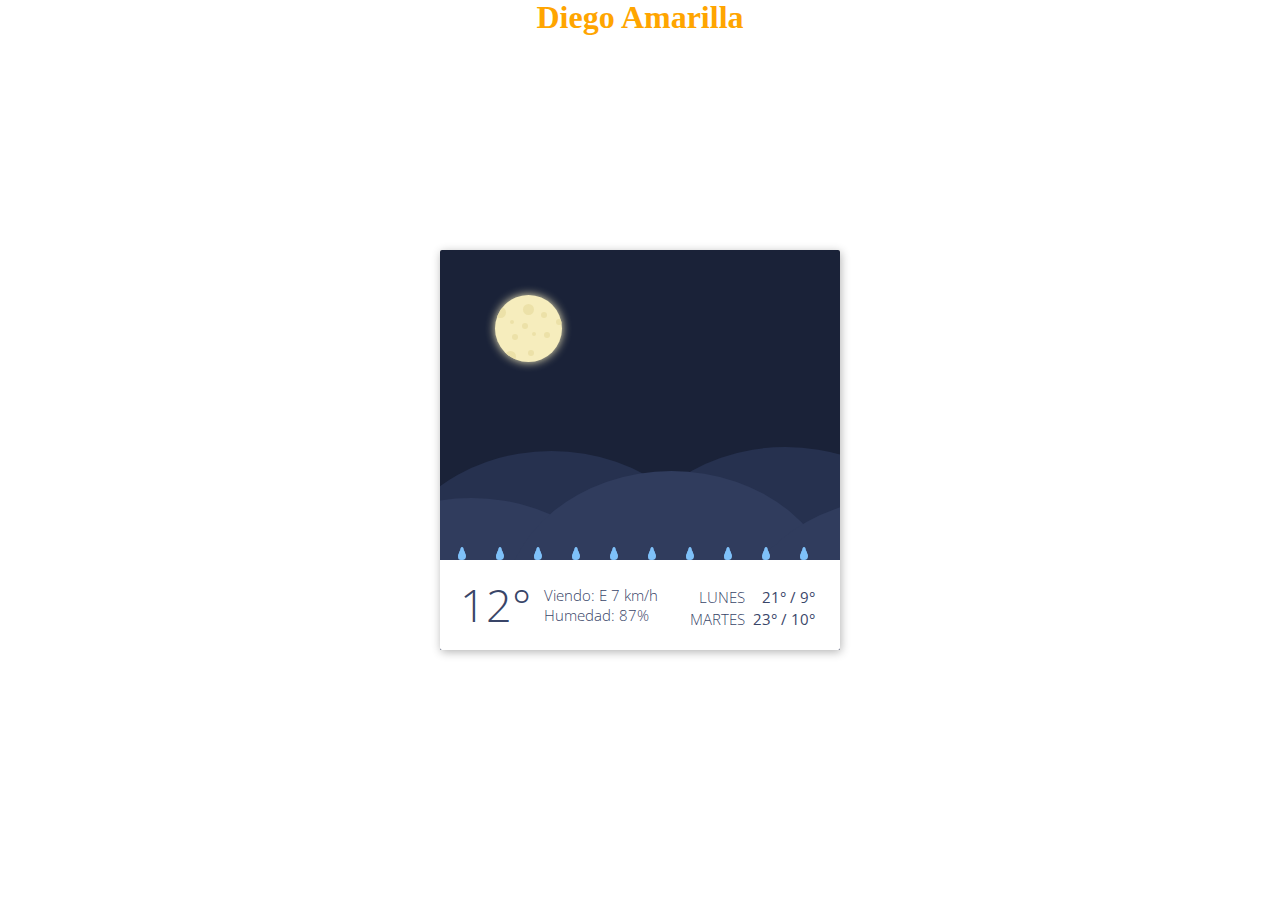
<file: aplicativos.html>
<!DOCTYPE html>
<html lang="es">

<head>
  <meta charset="UTF-8">
  <meta name="viewport" content="width=device-width, initial-scale=1.0">
  <title>Aplicativos</title>
  <link rel="stylesheet" href="./css/apli.css">
</head>

<body>
  <div id="integ">
    <h1 style="color: orange;">Diego Amarilla</h1>
  </div>
  <div class="frame">
    <div class="moon">
      <div class="crater-1"></div>
      <div class="crater-2"></div>
      <div class="crater-3"></div>
      <div class="crater-4"></div>
      <div class="crater-5"></div>
      <div class="crater-6"></div>
      <div class="crater-7"></div>
      <div class="crater-8"></div>
      <div class="crater-9"></div>
      <div class="crater-10"></div>
      <div class="crater-11"></div>
    </div>
    <div class="hill-bg-1"></div>
    <div class="hill-bg-2"></div>
    <div class="hill-fg-1"></div>
    <div class="hill-fg-2"></div>
    <div class="hill-fg-3"></div>
    <div class="front">
      <div class="temperature">
        12°
      </div>
      <div class="info">
        Viendo: E 7 km/h <br /> Humedad: 87%
      </div>
      <table class="preview">
        <tr>
          <td>
            Lunes
          </td>
          <td>
            21° / 9°
          </td>
        </tr>
        <tr>
          <td>
            Martes
          </td>
          <td>
            23° / 10°
          </td>
        </tr>
      </table>
    </div>
    <div class="drop-big-1"></div>
    <div class="drop-big-2"></div>
    <div class="drop-big-3"></div>
    <div class="drop-big-4"></div>
    <div class="drop-big-5"></div>
    <div class="drop-big-6"></div>
    <div class="drop-big-7"></div>
    <div class="drop-big-8"></div>
    <div class="drop-big-9"></div>
    <div class="drop-big-10"></div>
    <div class="drop-medium-1"></div>
    <div class="drop-medium-2"></div>
    <div class="drop-medium-3"></div>
    <div class="drop-medium-4"></div>
    <div class="drop-medium-5"></div>
    <div class="drop-medium-6"></div>
    <div class="drop-medium-7"></div>
    <div class="drop-medium-8"></div>
    <div class="drop-medium-9"></div>
    <div class="drop-medium-10"></div>
    <div class="drop-small-1"></div>
    <div class="drop-small-2"></div>
    <div class="drop-small-3"></div>
    <div class="drop-small-4"></div>
    <div class="drop-small-5"></div>
    <div class="drop-small-6"></div>
    <div class="drop-small-7"></div>
    <div class="drop-small-8"></div>
    <div class="drop-small-9"></div>
    <div class="drop-small-10"></div>
  </div>
</body>

</html>
</file>
<file: css/apli.css>
@import url(https://fonts.googleapis.com/css?family=Open+Sans:300,400);

.frame {
    position: absolute;
    top: 50%;
    left: 50%;
    width: 400px;
    height: 400px;
    margin-top: -200px;
    margin-left: -200px;
    border-radius: 2px;
    box-shadow: 1px 2px 10px 0px rgba(0, 0, 0, 0.3);
    background: #1A2238;
    color: #394568;
    font-family: "Open Sans", Helvetica, sans-serif;
    font-weight: 300;
    -webkit-font-smoothing: antialiased;
    -moz-osx-font-smoothing: grayscale;
    overflow: hidden;
}

.moon {
    position: absolute;
    width: 67px;
    height: 67px;
    top: 45px;
    left: 55px;
    border-radius: 50px;
    background: #F6EDBD;
    overflow: hidden;
    box-shadow: 0 0 10px 0 #F6EDBD;
    -webkit-animation: rise 1s ease-out;
    animation: rise 1s ease-out;
}

.moon .crater-1,
.moon .crater-10,
.moon .crater-11,
.moon .crater-4,
.moon .crater-9,
.moon .crater-8,
.moon .crater-7,
.moon .crater-6,
.moon .crater-5,
.moon .crater-3,
.moon .crater-2 {
    position: absolute;
    width: 11px;
    height: 11px;
    top: 9px;
    left: 28px;
    border-radius: 10px;
    background: #ECE1A8;
}

.moon .crater-2 {
    top: 12px;
    left: 0;
}

.moon .crater-3 {
    top: 56px;
    left: 10px;
}

.moon .crater-4,
.moon .crater-9,
.moon .crater-8,
.moon .crater-7,
.moon .crater-6,
.moon .crater-5 {
    width: 6px;
    height: 6px;
    top: 37px;
    left: 49px;
}

.moon .crater-5 {
    top: 24px;
    left: 61px;
}

.moon .crater-6 {
    top: 55px;
    left: 33px;
}

.moon .crater-7 {
    top: 17px;
    left: 46px;
}

.moon .crater-8 {
    top: 28px;
    left: 27px;
}

.moon .crater-9 {
    top: 39px;
    left: 17px;
}

.moon .crater-10,
.moon .crater-11 {
    width: 4px;
    height: 4px;
    top: 25px;
    left: 15px;
}

.moon .crater-11 {
    top: 37px;
    left: 37px;
}

.hill-bg-1,
.hill-fg-1,
.hill-fg-3,
.hill-fg-2,
.hill-bg-2 {
    position: absolute;
    z-index: 2;
    width: 337px;
    height: 281px;
    top: 201px;
    left: -57px;
    background: #26314F;
    border-radius: 50%;
}

.hill-bg-2 {
    top: 197px;
    left: 177px;
}

.hill-fg-1,
.hill-fg-3,
.hill-fg-2 {
    background: #303C5D;
    top: 248px;
    left: -137px;
}

.hill-fg-2 {
    top: 221px;
    left: 63px;
}

.hill-fg-3 {
    top: 248px;
    left: 292px;
}

.front {
    position: absolute;
    z-index: 10;
    width: 400px;
    height: 90px;
    left: 0px;
    bottom: 0px;
    background: #fff;
}

.front .temperature {
    float: left;
    margin-left: 20px;
    font-size: 45px;
    line-height: 90px;
}

.front .info {
    float: left;
    margin: 25px 0 0 13px;
    font-size: 15px;
    line-height: 20px;
}

.front .preview {
    float: right;
    font-weight: 400;
    text-align: right;
    font-size: 15px;
    line-height: 20px;
    margin: 25px 20px 0 0;
}

.front .preview td {
    padding: 0 3px;
    text-transform: uppercase;
}

.front .preview td:first-child {
    font-weight: 300;
}

.drop-big-1,
.drop-small-10,
.drop-medium-10,
.drop-small-9,
.drop-medium-9,
.drop-small-8,
.drop-medium-8,
.drop-small-7,
.drop-medium-7,
.drop-small-6,
.drop-medium-6,
.drop-small-5,
.drop-medium-5,
.drop-small-4,
.drop-medium-4,
.drop-small-3,
.drop-medium-3,
.drop-small-2,
.drop-medium-2,
.drop-small-1,
.drop-medium-1 {
    position: absolute;
    z-index: 20;
    left: 18px;
    bottom: 90px;
    width: 8px;
    height: 8px;
    border-radius: 50%;
    background: #7FC1F9;
    -webkit-animation: drop 0.9s linear 1.28s infinite;
    animation: drop 0.9s linear 1.28s infinite;
    -webkit-animation-fill-mode: both;
    animation-fill-mode: both;
    transform-origin: 50% 100%;
}

.drop-big-1:before,
.drop-small-10:before,
.drop-medium-10:before,
.drop-small-9:before,
.drop-medium-9:before,
.drop-small-8:before,
.drop-medium-8:before,
.drop-small-7:before,
.drop-medium-7:before,
.drop-small-6:before,
.drop-medium-6:before,
.drop-small-5:before,
.drop-medium-5:before,
.drop-small-4:before,
.drop-medium-4:before,
.drop-small-3:before,
.drop-medium-3:before,
.drop-small-2:before,
.drop-medium-2:before,
.drop-small-1:before,
.drop-medium-1:before {
    position: absolute;
    content: "";
    display: block;
    top: -2px;
    left: 1px;
    width: 6px;
    height: 6px;
    background: #7FC1F9;
    border-radius: 3px;
}

.drop-big-1:after,
.drop-small-10:after,
.drop-medium-10:after,
.drop-small-9:after,
.drop-medium-9:after,
.drop-small-8:after,
.drop-medium-8:after,
.drop-small-7:after,
.drop-medium-7:after,
.drop-small-6:after,
.drop-medium-6:after,
.drop-small-5:after,
.drop-medium-5:after,
.drop-small-4:after,
.drop-medium-4:after,
.drop-small-3:after,
.drop-medium-3:after,
.drop-small-2:after,
.drop-medium-2:after,
.drop-small-1:after,
.drop-medium-1:after {
    position: absolute;
    content: "";
    display: block;
    top: -5px;
    left: 2px;
    width: 4px;
    height: 10px;
    background: #7FC1F9;
    border-radius: 50%;
}

.drop-medium-1 {
    left: 18px;
    opacity: 0.6;
    width: 6px;
    height: 6px;
    -webkit-animation: drop 1.4s linear 0.48s infinite;
    animation: drop 1.4s linear 0.48s infinite;
    -webkit-animation-fill-mode: both;
    animation-fill-mode: both;
}

.drop-medium-1:before {
    top: -2px;
    left: 1px;
    width: 4px;
    height: 4px;
}

.drop-medium-1:after {
    top: -4px;
    left: 2px;
    width: 2px;
    height: 6px;
}

.drop-small-1 {
    left: 18px;
    opacity: 0.3;
    width: 4px;
    height: 4px;
    -webkit-animation: drop 2s linear 0.68s infinite;
    animation: drop 2s linear 0.68s infinite;
    -webkit-animation-fill-mode: both;
    animation-fill-mode: both;
}

.drop-small-1:before {
    top: -2px;
    left: 1px;
    width: 2px;
    height: 2px;
}

.drop-small-1:after {
    top: -3px;
    left: 1px;
    width: 2px;
    height: 4px;
}

.drop-big-2 {
    position: absolute;
    z-index: 20;
    left: 56px;
    bottom: 90px;
    width: 8px;
    height: 8px;
    border-radius: 50%;
    background: #7FC1F9;
    -webkit-animation: drop 0.8s linear 1.64s infinite;
    animation: drop 0.8s linear 1.64s infinite;
    -webkit-animation-fill-mode: both;
    animation-fill-mode: both;
    transform-origin: 50% 100%;
}

.drop-big-2:before {
    position: absolute;
    content: "";
    display: block;
    top: -2px;
    left: 1px;
    width: 6px;
    height: 6px;
    background: #7FC1F9;
    border-radius: 3px;
}

.drop-big-2:after {
    position: absolute;
    content: "";
    display: block;
    top: -5px;
    left: 2px;
    width: 4px;
    height: 10px;
    background: #7FC1F9;
    border-radius: 50%;
}

.drop-medium-2 {
    left: 56px;
    opacity: 0.6;
    width: 6px;
    height: 6px;
    -webkit-animation: drop 1.4s linear 1.72s infinite;
    animation: drop 1.4s linear 1.72s infinite;
    -webkit-animation-fill-mode: both;
    animation-fill-mode: both;
}

.drop-medium-2:before {
    top: -2px;
    left: 1px;
    width: 4px;
    height: 4px;
}

.drop-medium-2:after {
    top: -4px;
    left: 2px;
    width: 2px;
    height: 6px;
}

.drop-small-2 {
    left: 56px;
    opacity: 0.3;
    width: 4px;
    height: 4px;
    -webkit-animation: drop 2s linear 1.32s infinite;
    animation: drop 2s linear 1.32s infinite;
    -webkit-animation-fill-mode: both;
    animation-fill-mode: both;
}

.drop-small-2:before {
    top: -2px;
    left: 1px;
    width: 2px;
    height: 2px;
}

.drop-small-2:after {
    top: -3px;
    left: 1px;
    width: 2px;
    height: 4px;
}

.drop-big-3 {
    position: absolute;
    z-index: 20;
    left: 94px;
    bottom: 90px;
    width: 8px;
    height: 8px;
    border-radius: 50%;
    background: #7FC1F9;
    -webkit-animation: drop 0.9s linear 0.44s infinite;
    animation: drop 0.9s linear 0.44s infinite;
    -webkit-animation-fill-mode: both;
    animation-fill-mode: both;
    transform-origin: 50% 100%;
}

.drop-big-3:before {
    position: absolute;
    content: "";
    display: block;
    top: -2px;
    left: 1px;
    width: 6px;
    height: 6px;
    background: #7FC1F9;
    border-radius: 3px;
}

.drop-big-3:after {
    position: absolute;
    content: "";
    display: block;
    top: -5px;
    left: 2px;
    width: 4px;
    height: 10px;
    background: #7FC1F9;
    border-radius: 50%;
}

.drop-medium-3 {
    left: 94px;
    opacity: 0.6;
    width: 6px;
    height: 6px;
    -webkit-animation: drop 1.5s linear 1.52s infinite;
    animation: drop 1.5s linear 1.52s infinite;
    -webkit-animation-fill-mode: both;
    animation-fill-mode: both;
}

.drop-medium-3:before {
    top: -2px;
    left: 1px;
    width: 4px;
    height: 4px;
}

.drop-medium-3:after {
    top: -4px;
    left: 2px;
    width: 2px;
    height: 6px;
}

.drop-small-3 {
    left: 94px;
    opacity: 0.3;
    width: 4px;
    height: 4px;
    -webkit-animation: drop 2s linear 1.92s infinite;
    animation: drop 2s linear 1.92s infinite;
    -webkit-animation-fill-mode: both;
    animation-fill-mode: both;
}

.drop-small-3:before {
    top: -2px;
    left: 1px;
    width: 2px;
    height: 2px;
}

.drop-small-3:after {
    top: -3px;
    left: 1px;
    width: 2px;
    height: 4px;
}

.drop-big-4 {
    position: absolute;
    z-index: 20;
    left: 132px;
    bottom: 90px;
    width: 8px;
    height: 8px;
    border-radius: 50%;
    background: #7FC1F9;
    -webkit-animation: drop 0.9s linear 0.48s infinite;
    animation: drop 0.9s linear 0.48s infinite;
    -webkit-animation-fill-mode: both;
    animation-fill-mode: both;
    transform-origin: 50% 100%;
}

.drop-big-4:before {
    position: absolute;
    content: "";
    display: block;
    top: -2px;
    left: 1px;
    width: 6px;
    height: 6px;
    background: #7FC1F9;
    border-radius: 3px;
}

.drop-big-4:after {
    position: absolute;
    content: "";
    display: block;
    top: -5px;
    left: 2px;
    width: 4px;
    height: 10px;
    background: #7FC1F9;
    border-radius: 50%;
}

.drop-medium-4 {
    left: 132px;
    opacity: 0.6;
    width: 6px;
    height: 6px;
    -webkit-animation: drop 1.5s linear 1.08s infinite;
    animation: drop 1.5s linear 1.08s infinite;
    -webkit-animation-fill-mode: both;
    animation-fill-mode: both;
}

.drop-medium-4:before {
    top: -2px;
    left: 1px;
    width: 4px;
    height: 4px;
}

.drop-medium-4:after {
    top: -4px;
    left: 2px;
    width: 2px;
    height: 6px;
}

.drop-small-4 {
    left: 132px;
    opacity: 0.3;
    width: 4px;
    height: 4px;
    -webkit-animation: drop 2.1s linear 1.84s infinite;
    animation: drop 2.1s linear 1.84s infinite;
    -webkit-animation-fill-mode: both;
    animation-fill-mode: both;
}

.drop-small-4:before {
    top: -2px;
    left: 1px;
    width: 2px;
    height: 2px;
}

.drop-small-4:after {
    top: -3px;
    left: 1px;
    width: 2px;
    height: 4px;
}

.drop-big-5 {
    position: absolute;
    z-index: 20;
    left: 170px;
    bottom: 90px;
    width: 8px;
    height: 8px;
    border-radius: 50%;
    background: #7FC1F9;
    -webkit-animation: drop 0.9s linear 0.76s infinite;
    animation: drop 0.9s linear 0.76s infinite;
    -webkit-animation-fill-mode: both;
    animation-fill-mode: both;
    transform-origin: 50% 100%;
}

.drop-big-5:before {
    position: absolute;
    content: "";
    display: block;
    top: -2px;
    left: 1px;
    width: 6px;
    height: 6px;
    background: #7FC1F9;
    border-radius: 3px;
}

.drop-big-5:after {
    position: absolute;
    content: "";
    display: block;
    top: -5px;
    left: 2px;
    width: 4px;
    height: 10px;
    background: #7FC1F9;
    border-radius: 50%;
}

.drop-medium-5 {
    left: 170px;
    opacity: 0.6;
    width: 6px;
    height: 6px;
    -webkit-animation: drop 1.4s linear 1s infinite;
    animation: drop 1.4s linear 1s infinite;
    -webkit-animation-fill-mode: both;
    animation-fill-mode: both;
}

.drop-medium-5:before {
    top: -2px;
    left: 1px;
    width: 4px;
    height: 4px;
}

.drop-medium-5:after {
    top: -4px;
    left: 2px;
    width: 2px;
    height: 6px;
}

.drop-small-5 {
    left: 170px;
    opacity: 0.3;
    width: 4px;
    height: 4px;
    -webkit-animation: drop 2s linear 1.12s infinite;
    animation: drop 2s linear 1.12s infinite;
    -webkit-animation-fill-mode: both;
    animation-fill-mode: both;
}

.drop-small-5:before {
    top: -2px;
    left: 1px;
    width: 2px;
    height: 2px;
}

.drop-small-5:after {
    top: -3px;
    left: 1px;
    width: 2px;
    height: 4px;
}

.drop-big-6 {
    position: absolute;
    z-index: 20;
    left: 208px;
    bottom: 90px;
    width: 8px;
    height: 8px;
    border-radius: 50%;
    background: #7FC1F9;
    -webkit-animation: drop 0.9s linear 0.6s infinite;
    animation: drop 0.9s linear 0.6s infinite;
    -webkit-animation-fill-mode: both;
    animation-fill-mode: both;
    transform-origin: 50% 100%;
}

.drop-big-6:before {
    position: absolute;
    content: "";
    display: block;
    top: -2px;
    left: 1px;
    width: 6px;
    height: 6px;
    background: #7FC1F9;
    border-radius: 3px;
}

.drop-big-6:after {
    position: absolute;
    content: "";
    display: block;
    top: -5px;
    left: 2px;
    width: 4px;
    height: 10px;
    background: #7FC1F9;
    border-radius: 50%;
}

.drop-medium-6 {
    left: 208px;
    opacity: 0.6;
    width: 6px;
    height: 6px;
    -webkit-animation: drop 1.4s linear 0.96s infinite;
    animation: drop 1.4s linear 0.96s infinite;
    -webkit-animation-fill-mode: both;
    animation-fill-mode: both;
}

.drop-medium-6:before {
    top: -2px;
    left: 1px;
    width: 4px;
    height: 4px;
}

.drop-medium-6:after {
    top: -4px;
    left: 2px;
    width: 2px;
    height: 6px;
}

.drop-small-6 {
    left: 208px;
    opacity: 0.3;
    width: 4px;
    height: 4px;
    -webkit-animation: drop 2.1s linear 1.44s infinite;
    animation: drop 2.1s linear 1.44s infinite;
    -webkit-animation-fill-mode: both;
    animation-fill-mode: both;
}

.drop-small-6:before {
    top: -2px;
    left: 1px;
    width: 2px;
    height: 2px;
}

.drop-small-6:after {
    top: -3px;
    left: 1px;
    width: 2px;
    height: 4px;
}

.drop-big-7 {
    position: absolute;
    z-index: 20;
    left: 246px;
    bottom: 90px;
    width: 8px;
    height: 8px;
    border-radius: 50%;
    background: #7FC1F9;
    -webkit-animation: drop 0.9s linear 0.68s infinite;
    animation: drop 0.9s linear 0.68s infinite;
    -webkit-animation-fill-mode: both;
    animation-fill-mode: both;
    transform-origin: 50% 100%;
}

.drop-big-7:before {
    position: absolute;
    content: "";
    display: block;
    top: -2px;
    left: 1px;
    width: 6px;
    height: 6px;
    background: #7FC1F9;
    border-radius: 3px;
}

.drop-big-7:after {
    position: absolute;
    content: "";
    display: block;
    top: -5px;
    left: 2px;
    width: 4px;
    height: 10px;
    background: #7FC1F9;
    border-radius: 50%;
}

.drop-medium-7 {
    left: 246px;
    opacity: 0.6;
    width: 6px;
    height: 6px;
    -webkit-animation: drop 1.5s linear 0.24s infinite;
    animation: drop 1.5s linear 0.24s infinite;
    -webkit-animation-fill-mode: both;
    animation-fill-mode: both;
}

.drop-medium-7:before {
    top: -2px;
    left: 1px;
    width: 4px;
    height: 4px;
}

.drop-medium-7:after {
    top: -4px;
    left: 2px;
    width: 2px;
    height: 6px;
}

.drop-small-7 {
    left: 246px;
    opacity: 0.3;
    width: 4px;
    height: 4px;
    -webkit-animation: drop 2s linear 0.12s infinite;
    animation: drop 2s linear 0.12s infinite;
    -webkit-animation-fill-mode: both;
    animation-fill-mode: both;
}

.drop-small-7:before {
    top: -2px;
    left: 1px;
    width: 2px;
    height: 2px;
}

.drop-small-7:after {
    top: -3px;
    left: 1px;
    width: 2px;
    height: 4px;
}

.drop-big-8 {
    position: absolute;
    z-index: 20;
    left: 284px;
    bottom: 90px;
    width: 8px;
    height: 8px;
    border-radius: 50%;
    background: #7FC1F9;
    -webkit-animation: drop 0.8s linear 0.44s infinite;
    animation: drop 0.8s linear 0.44s infinite;
    -webkit-animation-fill-mode: both;
    animation-fill-mode: both;
    transform-origin: 50% 100%;
}

.drop-big-8:before {
    position: absolute;
    content: "";
    display: block;
    top: -2px;
    left: 1px;
    width: 6px;
    height: 6px;
    background: #7FC1F9;
    border-radius: 3px;
}

.drop-big-8:after {
    position: absolute;
    content: "";
    display: block;
    top: -5px;
    left: 2px;
    width: 4px;
    height: 10px;
    background: #7FC1F9;
    border-radius: 50%;
}

.drop-medium-8 {
    left: 284px;
    opacity: 0.6;
    width: 6px;
    height: 6px;
    -webkit-animation: drop 1.5s linear 0.12s infinite;
    animation: drop 1.5s linear 0.12s infinite;
    -webkit-animation-fill-mode: both;
    animation-fill-mode: both;
}

.drop-medium-8:before {
    top: -2px;
    left: 1px;
    width: 4px;
    height: 4px;
}

.drop-medium-8:after {
    top: -4px;
    left: 2px;
    width: 2px;
    height: 6px;
}

.drop-small-8 {
    left: 284px;
    opacity: 0.3;
    width: 4px;
    height: 4px;
    -webkit-animation: drop 2s linear 0.88s infinite;
    animation: drop 2s linear 0.88s infinite;
    -webkit-animation-fill-mode: both;
    animation-fill-mode: both;
}

.drop-small-8:before {
    top: -2px;
    left: 1px;
    width: 2px;
    height: 2px;
}

.drop-small-8:after {
    top: -3px;
    left: 1px;
    width: 2px;
    height: 4px;
}

.drop-big-9 {
    position: absolute;
    z-index: 20;
    left: 322px;
    bottom: 90px;
    width: 8px;
    height: 8px;
    border-radius: 50%;
    background: #7FC1F9;
    -webkit-animation: drop 0.8s linear 1.64s infinite;
    animation: drop 0.8s linear 1.64s infinite;
    -webkit-animation-fill-mode: both;
    animation-fill-mode: both;
    transform-origin: 50% 100%;
}

.drop-big-9:before {
    position: absolute;
    content: "";
    display: block;
    top: -2px;
    left: 1px;
    width: 6px;
    height: 6px;
    background: #7FC1F9;
    border-radius: 3px;
}

.drop-big-9:after {
    position: absolute;
    content: "";
    display: block;
    top: -5px;
    left: 2px;
    width: 4px;
    height: 10px;
    background: #7FC1F9;
    border-radius: 50%;
}

.drop-medium-9 {
    left: 322px;
    opacity: 0.6;
    width: 6px;
    height: 6px;
    -webkit-animation: drop 1.5s linear 2s infinite;
    animation: drop 1.5s linear 2s infinite;
    -webkit-animation-fill-mode: both;
    animation-fill-mode: both;
}

.drop-medium-9:before {
    top: -2px;
    left: 1px;
    width: 4px;
    height: 4px;
}

.drop-medium-9:after {
    top: -4px;
    left: 2px;
    width: 2px;
    height: 6px;
}

.drop-small-9 {
    left: 322px;
    opacity: 0.3;
    width: 4px;
    height: 4px;
    -webkit-animation: drop 2s linear 1.68s infinite;
    animation: drop 2s linear 1.68s infinite;
    -webkit-animation-fill-mode: both;
    animation-fill-mode: both;
}

.drop-small-9:before {
    top: -2px;
    left: 1px;
    width: 2px;
    height: 2px;
}

.drop-small-9:after {
    top: -3px;
    left: 1px;
    width: 2px;
    height: 4px;
}

.drop-big-10 {
    position: absolute;
    z-index: 20;
    left: 360px;
    bottom: 90px;
    width: 8px;
    height: 8px;
    border-radius: 50%;
    background: #7FC1F9;
    -webkit-animation: drop 0.9s linear 1.16s infinite;
    animation: drop 0.9s linear 1.16s infinite;
    -webkit-animation-fill-mode: both;
    animation-fill-mode: both;
    transform-origin: 50% 100%;
}

.drop-big-10:before {
    position: absolute;
    content: "";
    display: block;
    top: -2px;
    left: 1px;
    width: 6px;
    height: 6px;
    background: #7FC1F9;
    border-radius: 3px;
}

.drop-big-10:after {
    position: absolute;
    content: "";
    display: block;
    top: -5px;
    left: 2px;
    width: 4px;
    height: 10px;
    background: #7FC1F9;
    border-radius: 50%;
}

.drop-medium-10 {
    left: 360px;
    opacity: 0.6;
    width: 6px;
    height: 6px;
    -webkit-animation: drop 1.4s linear 0.04s infinite;
    animation: drop 1.4s linear 0.04s infinite;
    -webkit-animation-fill-mode: both;
    animation-fill-mode: both;
}

.drop-medium-10:before {
    top: -2px;
    left: 1px;
    width: 4px;
    height: 4px;
}

.drop-medium-10:after {
    top: -4px;
    left: 2px;
    width: 2px;
    height: 6px;
}

.drop-small-10 {
    left: 360px;
    opacity: 0.3;
    width: 4px;
    height: 4px;
    -webkit-animation: drop 2.1s linear 0.36s infinite;
    animation: drop 2.1s linear 0.36s infinite;
    -webkit-animation-fill-mode: both;
    animation-fill-mode: both;
}

.drop-small-10:before {
    top: -2px;
    left: 1px;
    width: 2px;
    height: 2px;
}

.drop-small-10:after {
    top: -3px;
    left: 1px;
    width: 2px;
    height: 4px;
}

@-webkit-keyframes drop {
    0% {
        transform: translate3d(40px, -320px, 0) scaleX(1) scaleY(1) rotate(17deg);
    }

    85% {
        transform: translate3d(0, 0, 0) scaleX(1) scaleY(1) rotate(17deg);
    }

    100% {
        transform: translate3d(0, 0, 0) scaleX(3) scaleY(0) rotate(0deg);
    }
}

@keyframes drop {
    0% {
        transform: translate3d(40px, -320px, 0) scaleX(1) scaleY(1) rotate(17deg);
    }

    85% {
        transform: translate3d(0, 0, 0) scaleX(1) scaleY(1) rotate(17deg);
    }

    100% {
        transform: translate3d(0, 0, 0) scaleX(3) scaleY(0) rotate(0deg);
    }
}

@-webkit-keyframes rise {
    from {
        transform: translate(-20px, 200px);
    }

    to {
        transform: translate(0, 0px);
    }
}

@keyframes rise {
    from {
        transform: translate(-20px, 200px);
    }

    to {
        transform: translate(0, 0px);
    }
}

/*Estos solo son pruebas*/
#integ {
    margin: -50px;
    padding: 20px;
    text-align: center;
}

body {
    background-image: url(https://c4.wallpaperflare.com/wallpaper/382/535/737/shadow-of-the-colossus-wander-agro-video-games-wallpaper-preview.jpg);
    background-repeat: no-repeat;
    background-size: cover;
    /*para cobrir toda la pajina*/
}
</file>
